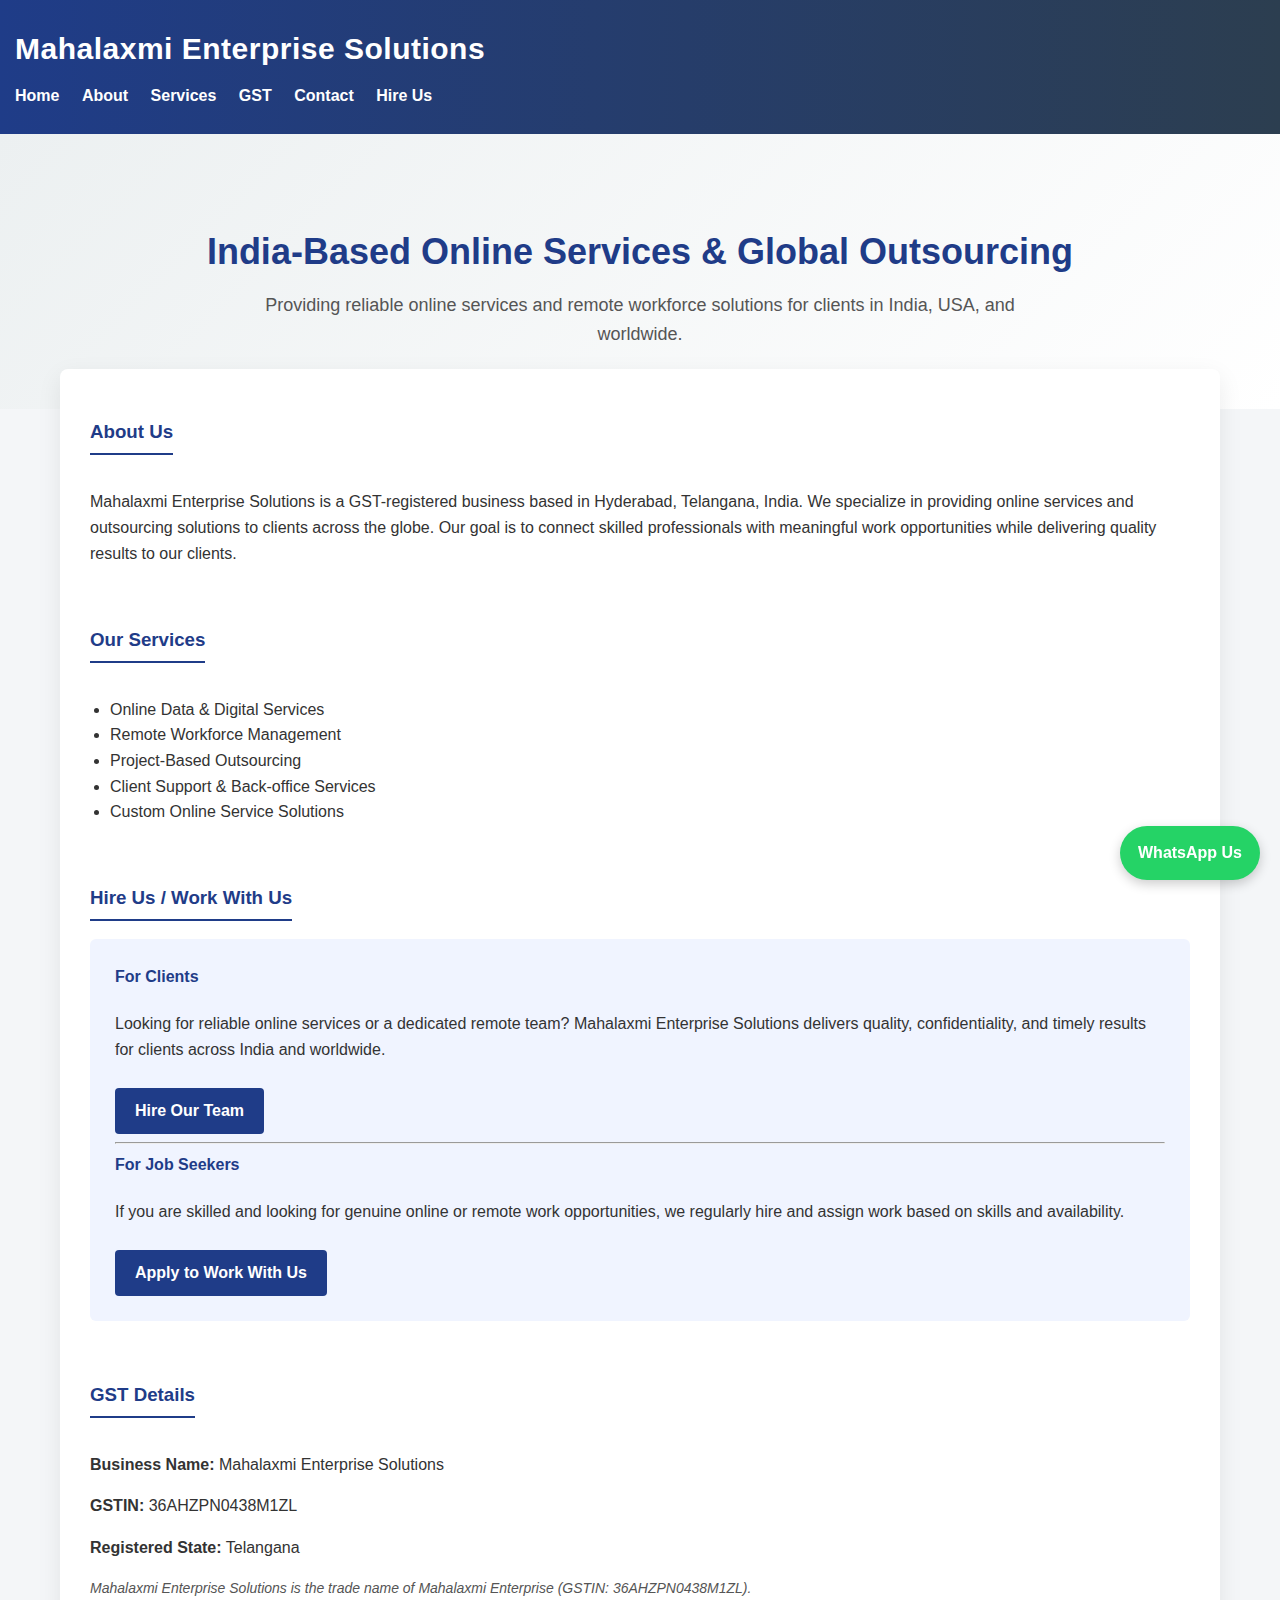
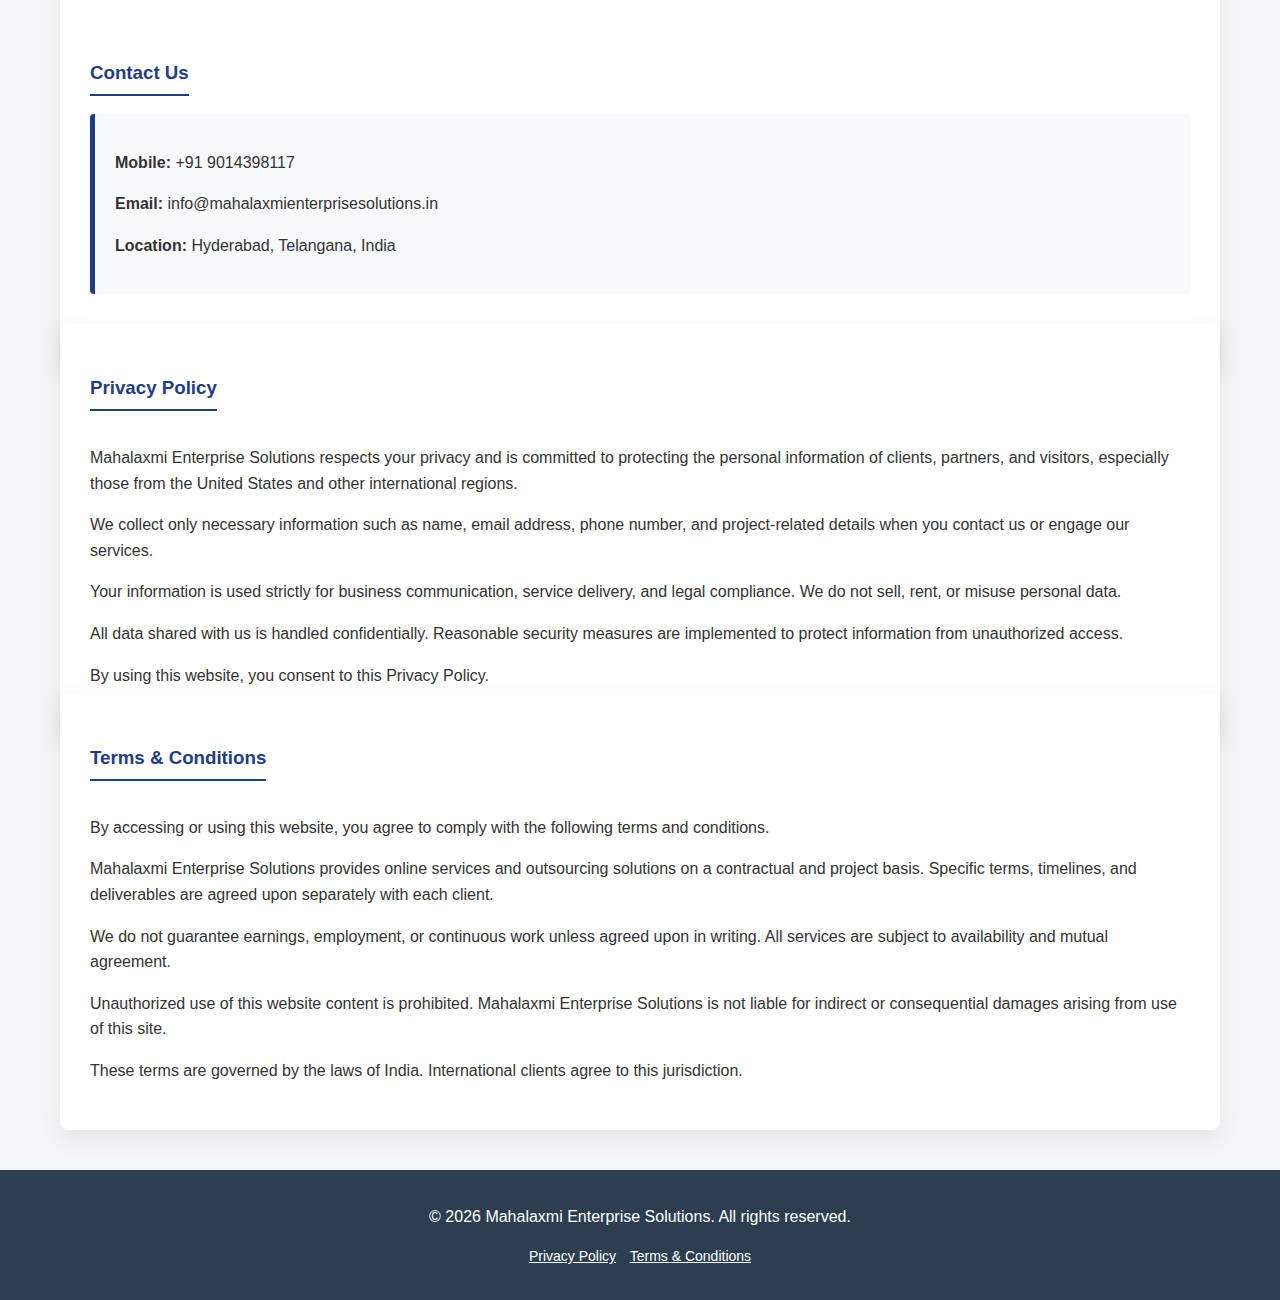
<file: index.html>
<!DOCTYPE html>
<html lang="en">
<head>
  <meta charset="UTF-8" />
  <meta name="viewport" content="width=device-width, initial-scale=1.0" />
  <title>Mahalaxmi Enterprise Solutions | Global Online Services</title>
  <meta name="description" content="Mahalaxmi Enterprise Solutions is a GST-registered online services and outsourcing company based in Hyderabad, India, serving clients across India and worldwide." />
  <style>
    body {
      margin: 0;
      font-family: 'Segoe UI', Arial, Helvetica, sans-serif;
      line-height: 1.6;
      color: #333;
      background: #f4f6f8;
    }
    header {
      background: linear-gradient(90deg, #1f3c88, #2c3e50);
      color: #fff;
      padding: 25px 15px;
    }
    header h1 {
      margin: 0;
      font-size: 30px;
      letter-spacing: 0.5px;
    }
    nav {
      margin-top: 10px;
    }
    nav a {

      color: #fff;
      margin-right: 18px;
      text-decoration: none;
      font-weight: 600;
    }
    nav a:hover {
      text-decoration: underline;
    }
    .hero {
      background: linear-gradient(135deg, #ecf0f1, #ffffff);
      padding: 60px 20px;
      text-align: center;
    }
    .hero h2 {
      margin-bottom: 10px;
      font-size: 36px;
      color: #1f3c88;
    }
    .hero p {
      font-size: 18px;
      color: #555;
      max-width: 800px;
      margin: auto;
    }
    .container {
      max-width: 1100px;
      margin: -40px auto 0 auto;
      padding: 30px;
      background: #fff;
      border-radius: 8px;
      box-shadow: 0 8px 25px rgba(0,0,0,0.08);
    }
    section {
      margin-bottom: 40px;
    }
    section h3 {
      color: #1f3c88;
      border-bottom: 2px solid #1f3c88;
      display: inline-block;
      padding-bottom: 6px;
      margin-bottom: 18px;
    }
    ul {
      padding-left: 20px;
    }
    .cta-box {
      background: #f0f4ff;
      padding: 25px;
      border-radius: 6px;
    }
    .cta-box h4 {
      margin-top: 0;
      color: #1f3c88;
    }
    .cta-box a {
      display: inline-block;
      margin-top: 10px;
      padding: 10px 20px;
      background: #1f3c88;
      color: #fff;
      text-decoration: none;
      border-radius: 4px;
      font-weight: 600;
    }
    .cta-box a:hover {
      background: #162c63;
    }
    .contact-box {
      background: #f8f9fb;
      padding: 20px;
      border-left: 5px solid #1f3c88;
      border-radius: 4px;
    }
    footer {
      background: #2c3e50;
      color: #fff;
      text-align: center;
      padding: 18px 10px;
      margin-top: 40px;
    }
    .whatsapp-btn {
      position: fixed;
      right: 20px;
      bottom: 20px;
      background: #25D366;
      color: #fff;
      padding: 14px 18px;
      border-radius: 50px;
      font-weight: bold;
      text-decoration: none;
      box-shadow: 0 4px 12px rgba(0,0,0,0.2);
      z-index: 999;
    }
    .whatsapp-btn:hover {
      background: #1ebe5d;
    }
  </style>
</head>
<body>

<header>
  <h1>Mahalaxmi Enterprise Solutions</h1>
  <nav>
    <a href="#home">Home</a>
    <a href="#about">About</a>
    <a href="#services">Services</a>
    <a href="#gst">GST</a>
    <a href="#contact">Contact</a>
    <a href="#hire">Hire Us</a>
  </nav>
</header>

<div class="hero" id="home">
  <h2>India-Based Online Services & Global Outsourcing</h2>
  <p>Providing reliable online services and remote workforce solutions for clients in India, USA, and worldwide.</p>
</div>

<div class="container">

  <section id="about">
    <h3>About Us</h3>
    <p>
      Mahalaxmi Enterprise Solutions is a GST-registered business based in Hyderabad, Telangana, India. We specialize in providing online services and outsourcing solutions to clients across the globe.
      Our goal is to connect skilled professionals with meaningful work opportunities while delivering quality results to our clients.
    </p>
  </section>

  <section id="services">
    <h3>Our Services</h3>
    <ul>
      <li>Online Data & Digital Services</li>
      <li>Remote Workforce Management</li>
      <li>Project-Based Outsourcing</li>
      <li>Client Support & Back-office Services</li>
      <li>Custom Online Service Solutions</li>
    </ul>
  </section>

  <section id="hire">
    <h3>Hire Us / Work With Us</h3>
    <div class="cta-box">
      <h4>For Clients</h4>
      <p>Looking for reliable online services or a dedicated remote team? Mahalaxmi Enterprise Solutions delivers quality, confidentiality, and timely results for clients across India and worldwide.</p>
      <a href="mailto:info@mahalaxmienterprisesolutions.in">Hire Our Team</a>
      <hr />
      <h4>For Job Seekers</h4>
      <p>If you are skilled and looking for genuine online or remote work opportunities, we regularly hire and assign work based on skills and availability.</p>
      <a href="mailto:info@mahalaxmienterprisesolutions.in">Apply to Work With Us</a>
    </div>
  </section>

  <section id="gst">
    <h3>GST Details</h3>
    <p><strong>Business Name:</strong> Mahalaxmi Enterprise Solutions</p>
    <p><strong>GSTIN:</strong> 36AHZPN0438M1ZL</p>
    <p><strong>Registered State:</strong> Telangana</p>
    <p style="margin-top:10px; font-size:14px; color:#555;">
      <em>Mahalaxmi Enterprise Solutions is the trade name of Mahalaxmi Enterprise (GSTIN: 36AHZPN0438M1ZL).</em>
    </p>
  </section>

  <section id="contact">
    <h3>Contact Us</h3>
    <div class="contact-box">
      <p><strong>Mobile:</strong> +91 9014398117</p>
      <p><strong>Email:</strong> info@mahalaxmienterprisesolutions.in</p>
      <p><strong>Location:</strong> Hyderabad, Telangana, India</p>
    </div>
  </section>

</div>

  <section id="privacy" class="container">
    <h3>Privacy Policy</h3>
    <p>Mahalaxmi Enterprise Solutions respects your privacy and is committed to protecting the personal information of clients, partners, and visitors, especially those from the United States and other international regions.</p>
    <p>We collect only necessary information such as name, email address, phone number, and project-related details when you contact us or engage our services.</p>
    <p>Your information is used strictly for business communication, service delivery, and legal compliance. We do not sell, rent, or misuse personal data.</p>
    <p>All data shared with us is handled confidentially. Reasonable security measures are implemented to protect information from unauthorized access.</p>
    <p>By using this website, you consent to this Privacy Policy.</p>
  </section>

  <section id="terms" class="container">
    <h3>Terms & Conditions</h3>
    <p>By accessing or using this website, you agree to comply with the following terms and conditions.</p>
    <p>Mahalaxmi Enterprise Solutions provides online services and outsourcing solutions on a contractual and project basis. Specific terms, timelines, and deliverables are agreed upon separately with each client.</p>
    <p>We do not guarantee earnings, employment, or continuous work unless agreed upon in writing. All services are subject to availability and mutual agreement.</p>
    <p>Unauthorized use of this website content is prohibited. Mahalaxmi Enterprise Solutions is not liable for indirect or consequential damages arising from use of this site.</p>
    <p>These terms are governed by the laws of India. International clients agree to this jurisdiction.</p>
  </section>

<footer>
  <p>&copy; 2026 Mahalaxmi Enterprise Solutions. All rights reserved.</p>
  <p style="font-size:14px; margin-top:8px;">
    <a href="#privacy" style="color:#fff; text-decoration:underline; margin-right:10px;">Privacy Policy</a>
    <a href="#terms" style="color:#fff; text-decoration:underline;">Terms & Conditions</a>
  </p>
</footer>

<a class="whatsapp-btn" href="https://wa.me/919014398117" target="_blank">WhatsApp Us</a>

</body>
</html>
</file>
